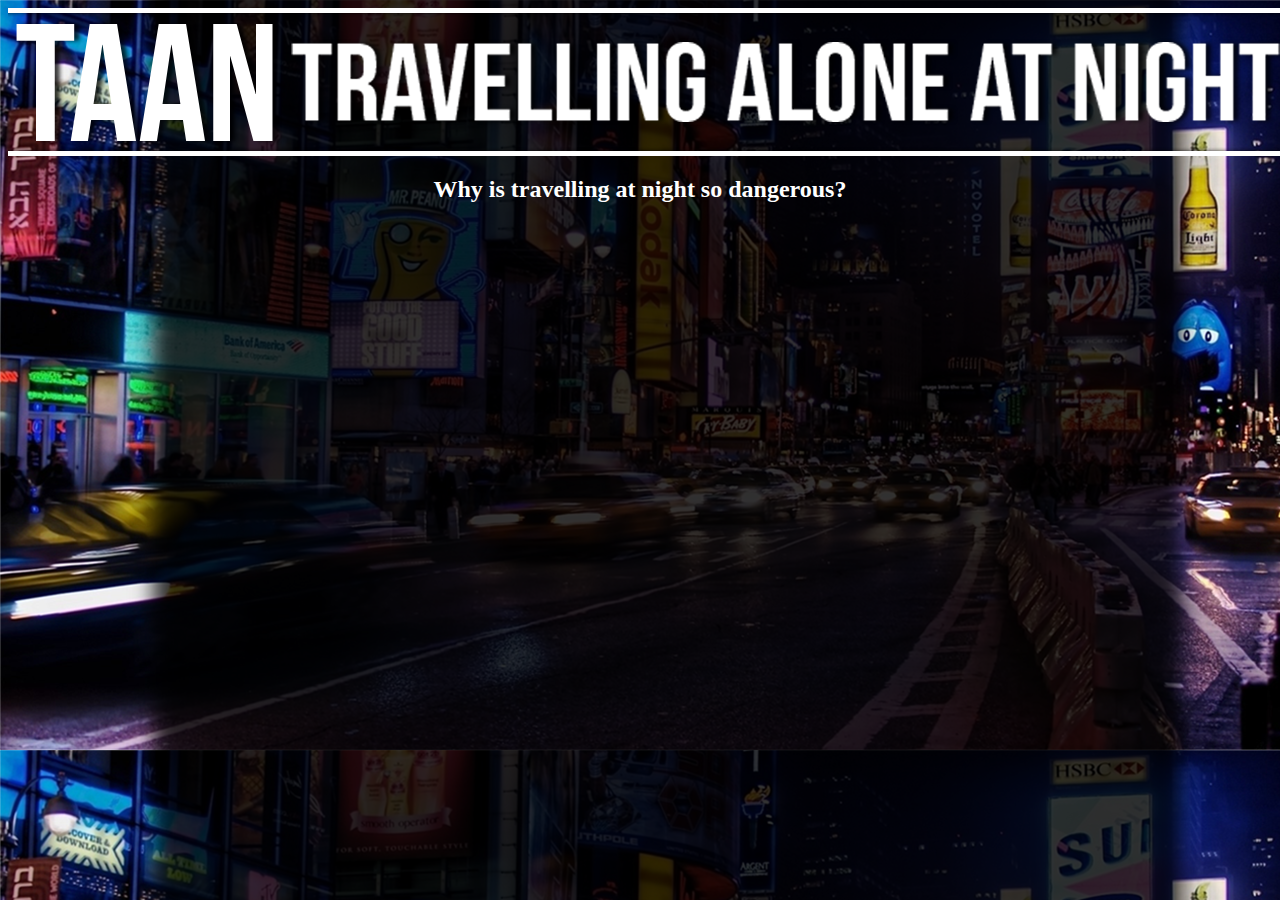
<file: index.html>
<!DOCTYPE html>
<html>
    <head>

        <meta charset="utf-8">
        <title>Main Page</title>
        <link type="text/css" href="/styles.css" media="all" rel="stylesheet">
        

    </head>
    <body style="font-family:Andale Mono; text-align: center; color: white;"  background="websitebackground.png">

    	<center><img class="weblogo" type="text/css" src="taanlogo3.png" alt="TAAN Travelling Alone At Night"  ></center>

    	<h2> Why is travelling at night so dangerous? </h2>

    	



   





    </body>
</html>
</file>
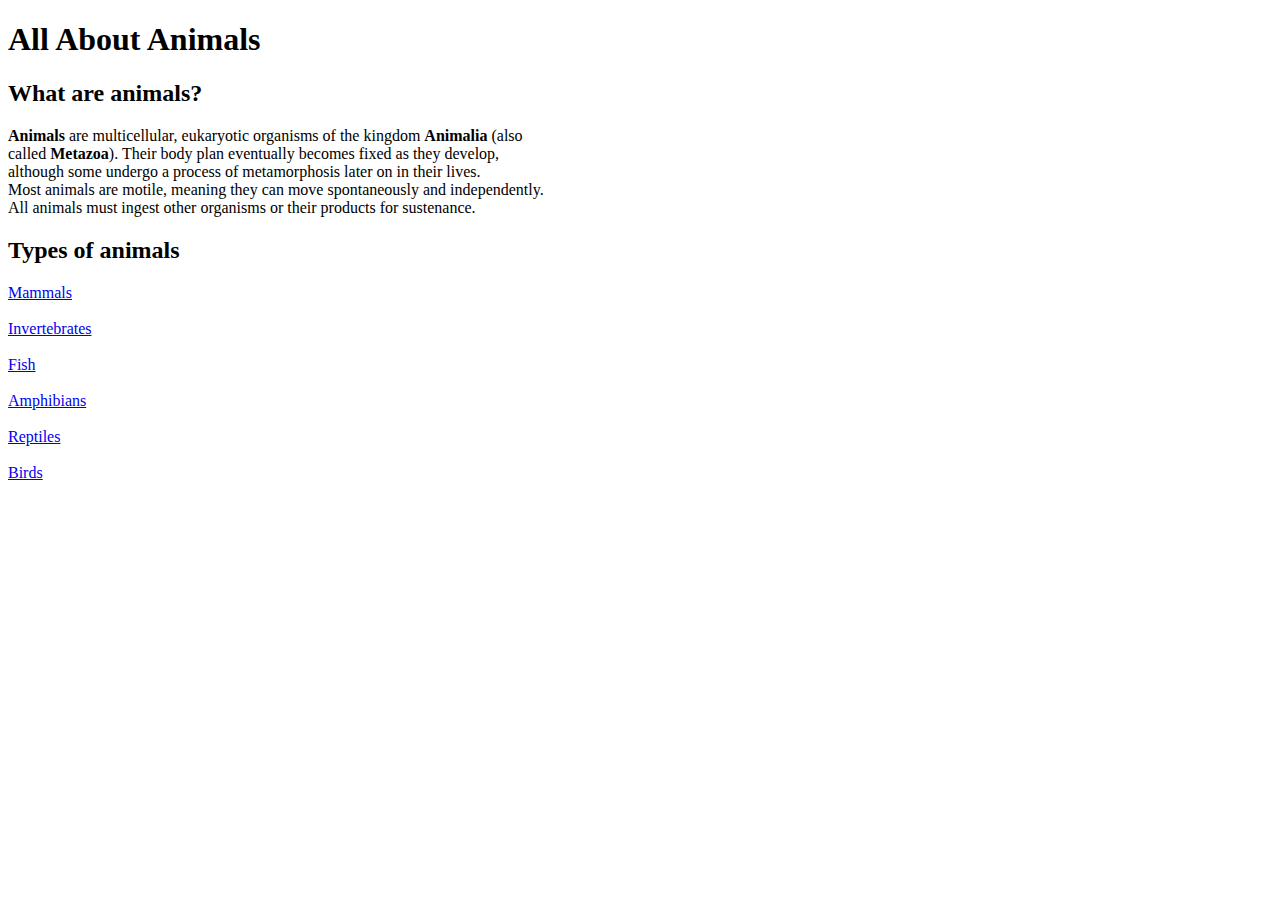
<file: main-page.html>
<!DOCTYPE html>
<html>
    <head>
        <meta charset="utf-8">
        <title>All About Animals</title>
    </head>
    <body>

<h1>All About Animals</h1>

<h2>What are animals?</h2>

<p><strong>Animals</strong> are multicellular, eukaryotic organisms of the kingdom <strong>Animalia</strong> (also<br> called <strong>Metazoa</strong>). Their body plan eventually becomes fixed as they develop,<br> although some undergo a process of metamorphosis later on in their lives.<br> Most animals are motile, meaning they can move spontaneously and independently.<br> All animals must ingest other organisms or their products for sustenance.</p>

<h2>Types of animals</h2>

<a href="mammals.html">Mammals</a><br>
<br>
<a href="invertebrates.html">Invertebrates</a><br>
<br>
<a href="fish.html">Fish</a><br>
<br>
<a href="amphibians.html">Amphibians</a><br>
<br>
<a href="reptiles.html">Reptiles</a><br>
<br>
<a href="Refference">Birds</a>

    </body>
</html>
</file>
<file: styles.css>
.weblogo {

text-align: center;

display: block;

}


}

.title {
	color: white;
}

a {

color: black;

}

pre {

color: black;

}

#dfp {


color: pink;

}

.diffpara {

color: blue;

}
</file>
